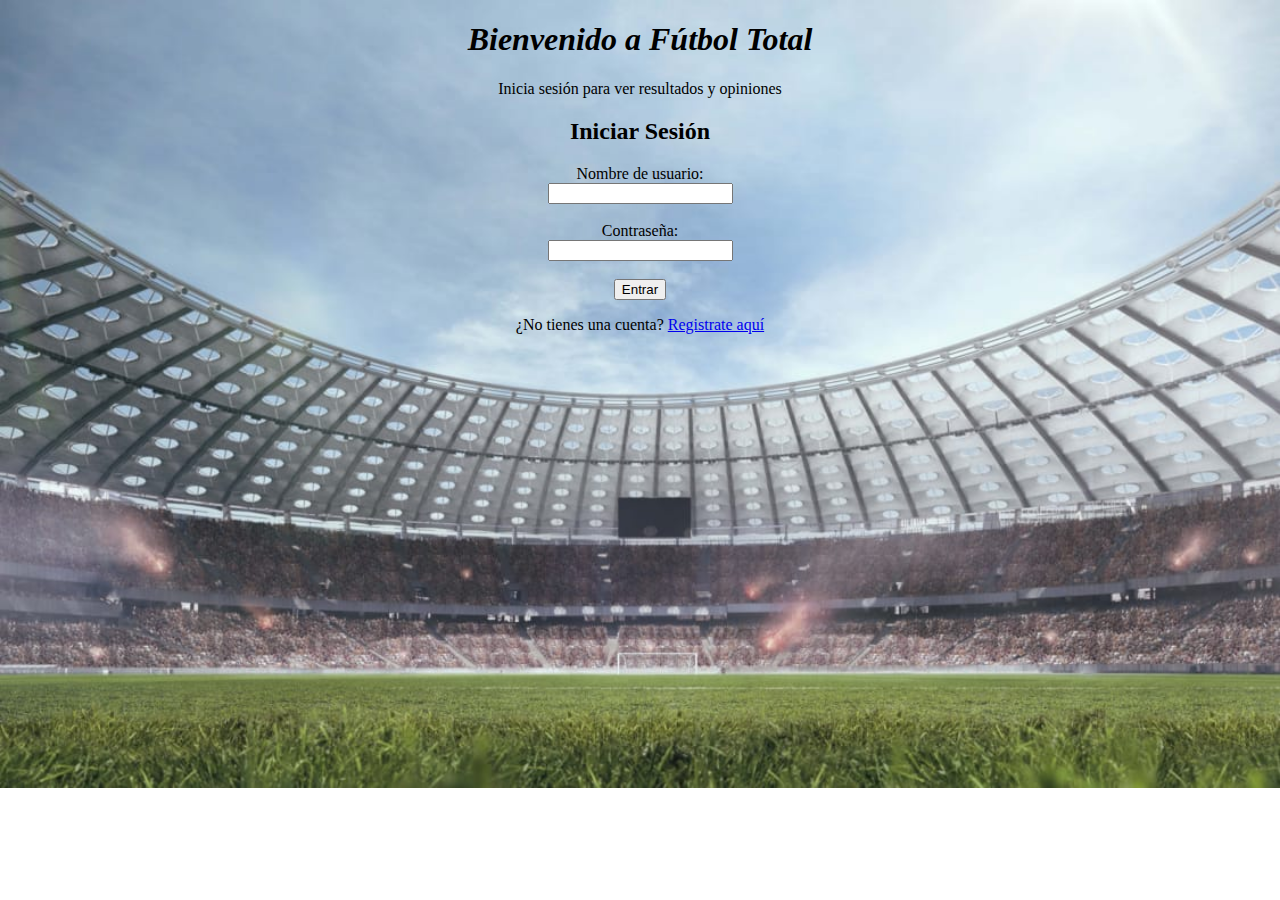
<file: Login/index.html>
<!DOCTYPE html>
<html lang="es">
<head>
    <meta charset="UTF-8">
    <meta name="viewport" content="width=device-width, initial-scale=1.0">
    <title>Login - Fútbol Total</title>
</head>
<body background="estadio.jpg" style="background-repeat: no-repeat; background-size: cover;">
    <center>
    <h1 style="font-style: oblique;">Bienvenido a Fútbol Total</h1>
    <p>Inicia sesión para ver resultados y opiniones</p>

    <h2>Iniciar Sesión</h2>
    <form>
        <label for="usuario">Nombre de usuario:</label><br>
        <input type="text" id="usuario" name="usuario"><br><br>
        <label for="clave">Contraseña:</label><br>
        <input type="password" id="clave" name="clave"><br><br>
        <input type="submit" value="Entrar">
    </form>

    <p>¿No tienes una cuenta? <a href="registro.html">Registrate aquí</a></p>
    </center>
</body>
</html>
</file>
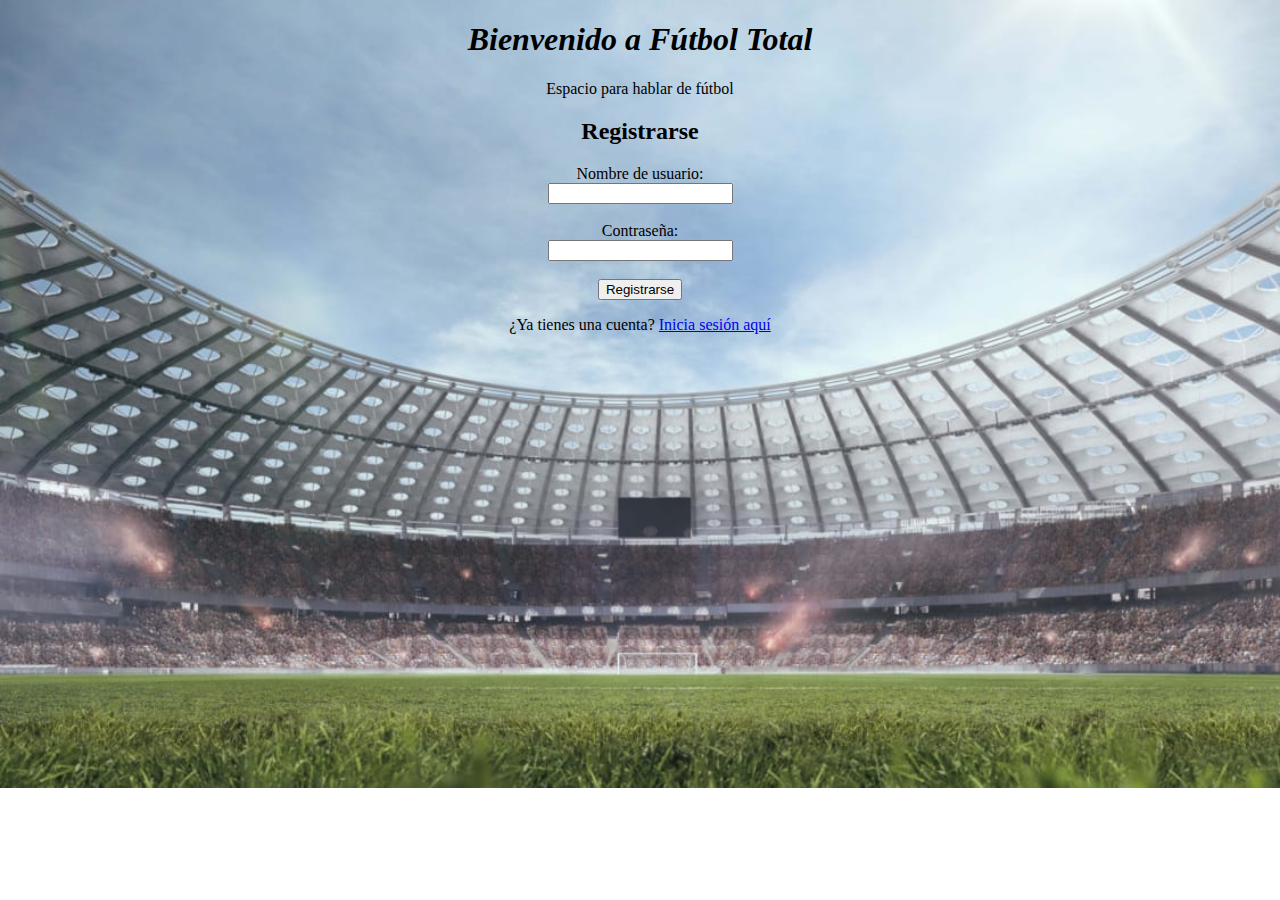
<file: Login/registro.html>
<!DOCTYPE html>
<html lang="es">
<head>
    <meta charset="UTF-8">
    <meta name="viewport" content="width=device-width, initial-scale=1.0">
    <title>Registro - Todo Sobre Fútbol</title>
</head>
<body background="estadio.jpg" style="background-repeat: no-repeat; background-size: cover;">
    <center>
    <h1 style="font-style: oblique;">Bienvenido a Fútbol Total</h1>
    <p>Espacio para hablar de fútbol</p>

    <h2>Registrarse</h2>
    <form>
        <label for="nuevo-usuario">Nombre de usuario:</label><br>
        <input type="text" id="nuevo-usuario" name="nuevo-usuario"><br><br>

        <label for="nueva-clave">Contraseña:</label><br>
        <input type="password"id="nueva-clave"name="nueva-clave"><br><br>

        <input type="submit"
        value="Registrarse">
    </form>

    <p>¿Ya tienes una cuenta? <a
    href="login.html">Inicia sesión aquí</a></p>

    </center>
</body>
</html>
</file>
